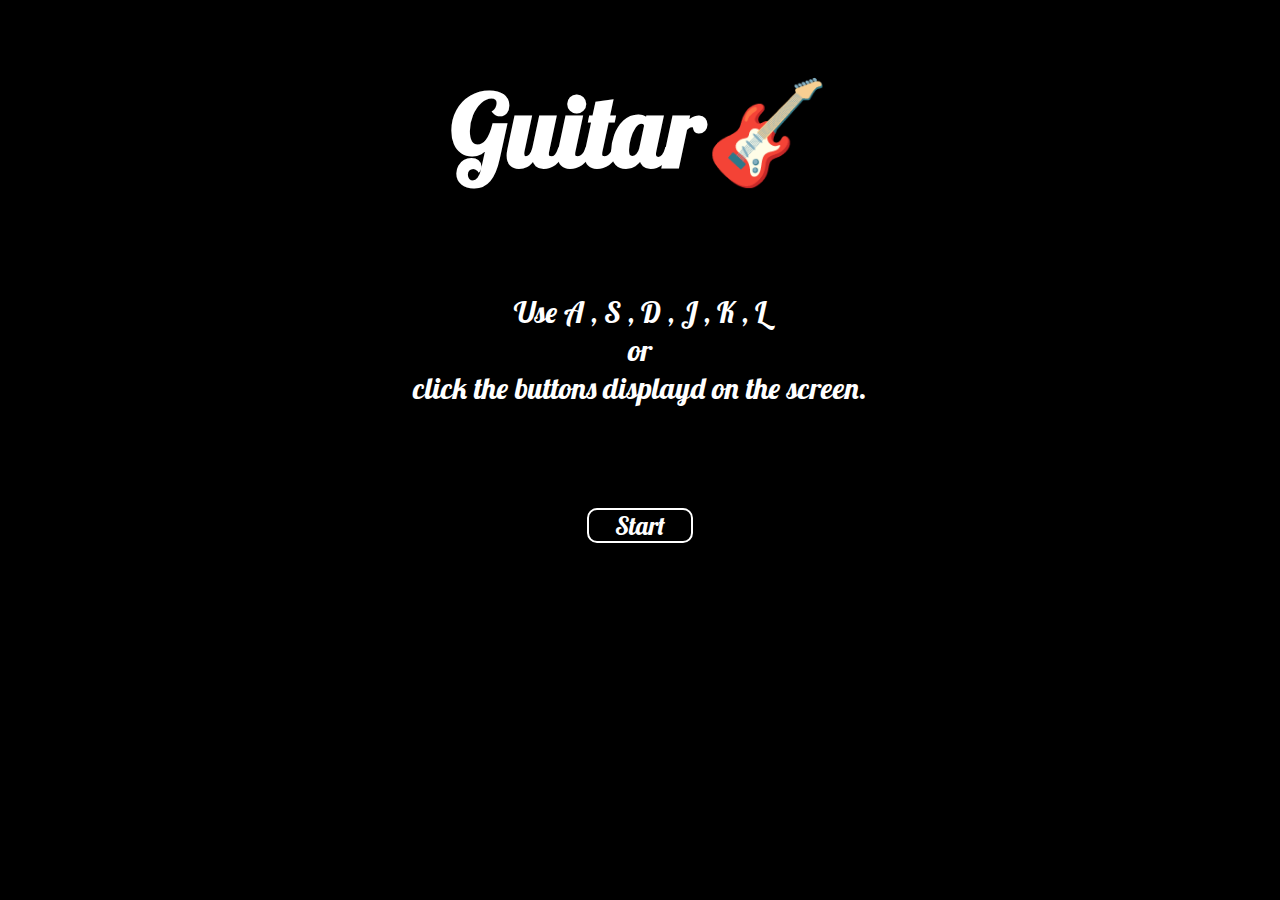
<file: index.html>
<!DOCTYPE html>
<html lang="en" dir="ltr">
  <head>
    <meta charset="utf-8">
    <link rel="stylesheet" href="styl.css">
    <link href="https://fonts.googleapis.com/css2?family=Pushster&display=swap" rel="stylesheet">
<link rel="icon" href="images/guitar.ico">
    <title>Guitar</title>
  </head>
  <body>
    <h1>Guitar🎸</h1>
    <div class="contr">

    <p>Use A , S , D , J , K , L  <br> or <br> click the buttons displayd on the screen.</p></div>
<div class="buttons">


    <a href="play.html">Start</a>
</div>
  </body>
</html>
</file>
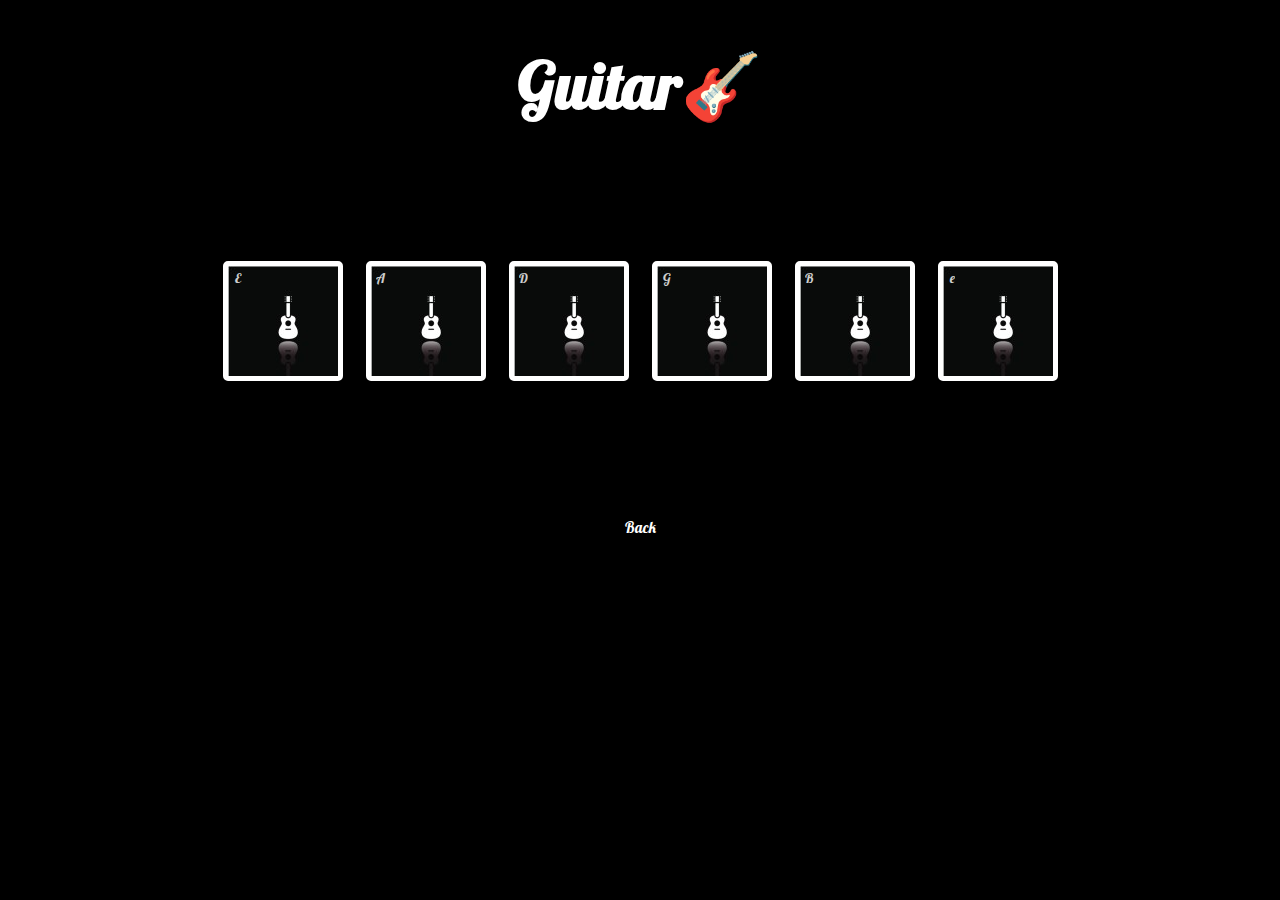
<file: play.html>
<!DOCTYPE html>
<html lang="en" dir="ltr">
  <head>
    <meta charset="utf-8">
    <link rel="stylesheet" href="style.css">
    <link href="https://fonts.googleapis.com/css2?family=Pushster&display=swap" rel="stylesheet">
<link rel="icon" href="images/guitar.ico">
    <title>Guitar</title>
  </head>
  <body>
<h1>Guitar🎸</h1>
<div class="all">

<button class="e string"><span>E</span></button>
<button class="a string"><span>A</span></button>
<button class="d string"><span>D</span></button>
<button class="g string"><span>G</span></button>
<button class="b string"><span>B</span></button>
<button class="ee string"><span>e</span></button>
</div>
<script src="https://ajax.googleapis.com/ajax/libs/jquery/3.6.0/jquery.min.js"></script>

<script src="index.js" charset="utf-8"></script>

<footer>
<div class="buttons">


  <a href="index.html">Back</a>
</div></footer>
  </body>
</html>
</file>
<file: styl.css>
body{
  text-align: center;
  font-family: 'Pushster', cursive;
  background-color: black;
  color: white;
}


h1{
  font-size: 100px;
}

.contr{
  margin: 8% auto;
}

p{
  font-size: 30px;
}

a{
  text-decoration: none;
font-size: 25px;
  color: white;
}
.buttons{
  border: 2px solid white;
  width: 8%;
  margin: auto;
  border-radius: 10px;
}

a:hover{

  color: black;
}
.buttons:hover{background-color: white;}

b{
  color:blue ;
}
</file>
<file: style.css>
body{
  text-align: center;
  font-family: 'Pushster', cursive;
  background-color: black;
  color: white;
}

h1{
  font-size: 65px;
}
.all{
  margin: 10% auto;
}

.string{
  border: 5px solid white;
  width: 120px;
  height: 120px;
  border-radius:5px;
  margin: 10px;
cursor: pointer;
}
.string span{
  color: white;
  opacity: 0.8;
  font-family: 'Pushster', cursive;
  position: relative;
  right: 45px;
  bottom: 43px;

}

.e{
background-image: url('images/ggg.jpg');
}
.a{
background-image: url('images/ggg.jpg');
}
.d{
background-image: url('images/ggg.jpg');
}
.g{
background-image: url('images/ggg.jpg');
}
.b{
background-image: url('images/ggg.jpg');
}
.ee{
background-image: url('images/ggg.jpg');
}

a{
  text-decoration: none;
font-size: 15px;
  color: white;

}
</file>
